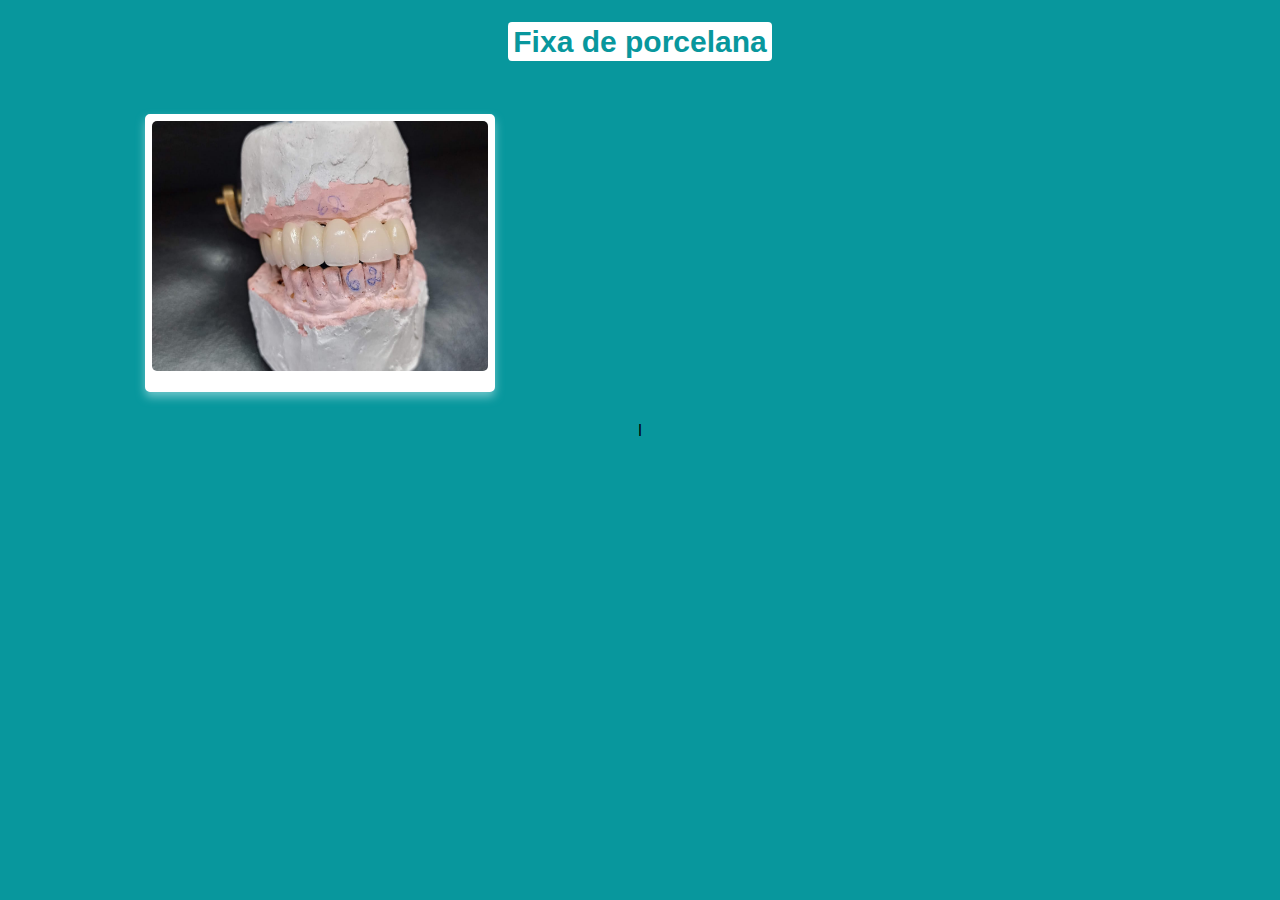
<file: pagina_de_fotos_FI.html>
<!DOCTYPE html>
<html lang="pt-BR">

<head>
    <meta charset="UTF-8">
    <meta name="viewport" content="width=device-width, initial-scale=1.0">
    <link rel="stylesheet" href="css/style imagens_protese.css">
    <title>Fotos</title>
</head>

<body>

    <div class="container">
        <h1 class="heading"><span>Fixa de porcelana</span></h1>

        
        <div class="container-image">
            <div class="image" data-tittle="protese">
                <img src="./img/Fixa de porcelana/exemplo de arcada dentaria.jpeg" alt="">
            </div>            
        </div>

    </body>
    
    </html>l
</file>
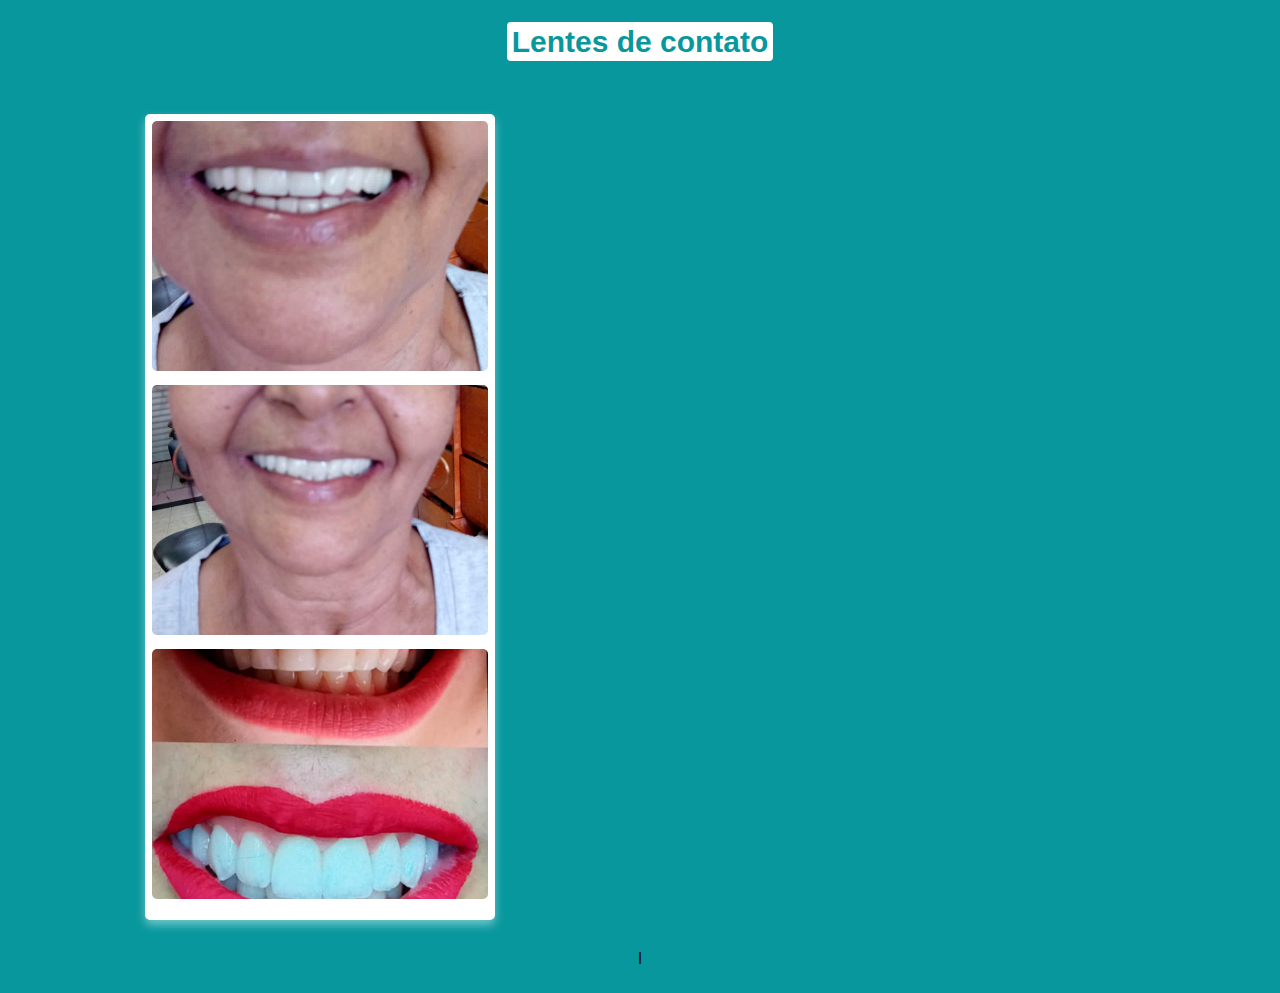
<file: pagina_de_fotos_LC.html>
<!DOCTYPE html>
<html lang="pt-BR">

<head>
    <meta charset="UTF-8">
    <meta name="viewport" content="width=device-width, initial-scale=1.0">
    <link rel="stylesheet" href="css/style imagens_protese.css">
    <title>Fotos</title>
</head>

<body>

    <div class="container">
        <h1 class="heading"><span>Lentes de contato</span></h1>

        
        <div class="container-image">
            <div class="image" data-tittle="protese">
                <img src="./img/Lente de contato/LENTE-EDITADO/1.png" alt="">
                <img src="./img/Lente de contato/LENTE-EDITADO/2.png" alt="">
                <img src="./img/Lente de contato/LENTE-EDITADO/3.png" alt="">
            </div>
        </div>

    </body>
    
    </html>l
</file>
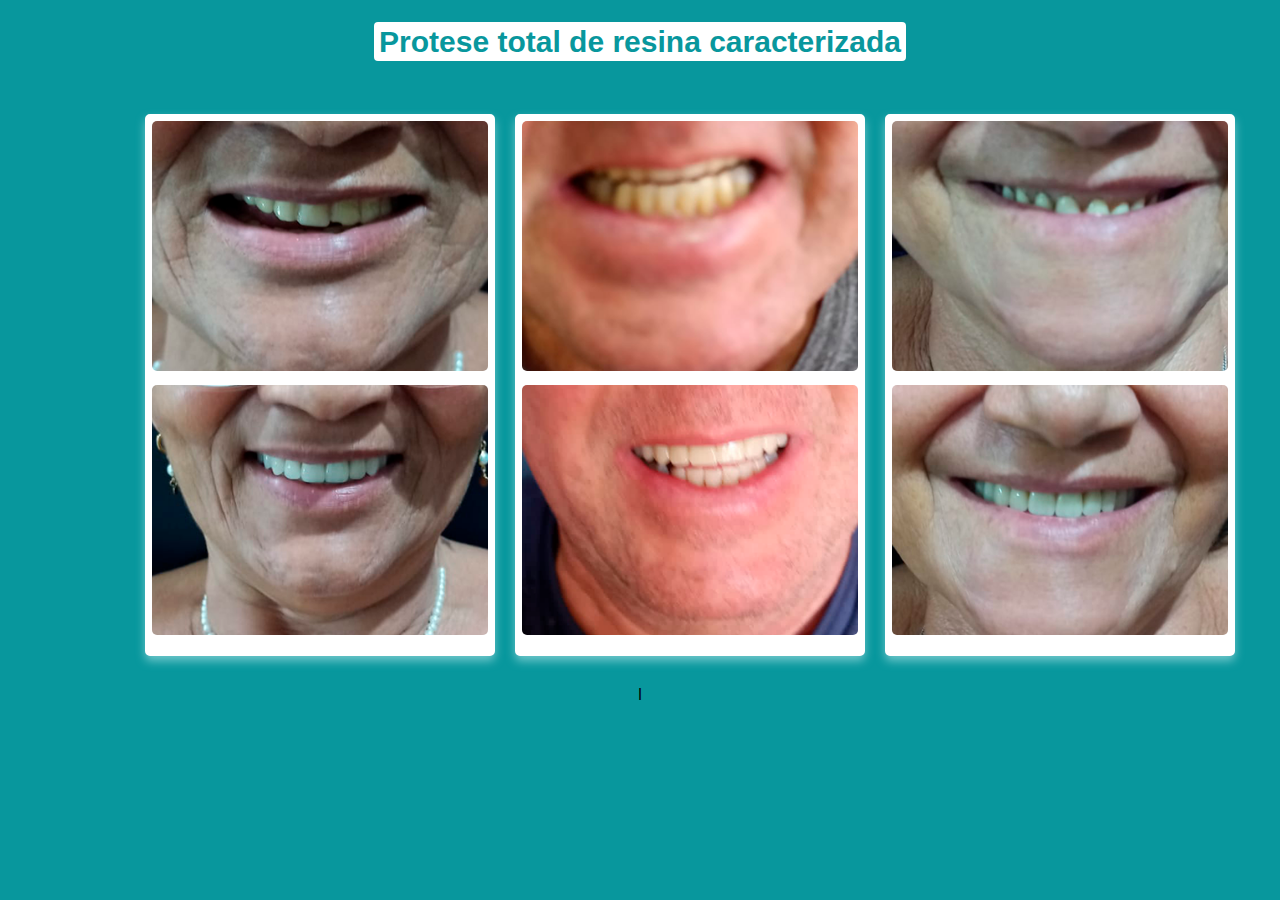
<file: pagina_de_fotos_pt.html>
<!DOCTYPE html>
<html lang="pt-BR">

<head>
    <meta charset="UTF-8">
    <meta name="viewport" content="width=device-width, initial-scale=1.0">
    <link rel="stylesheet" href="css/style imagens_protese.css">
    <title>Fotos</title>
</head>

<body>

    <div class="container">
        <h1 class="heading"><span>Protese total de resina caracterizada</span></h1>

        
        <div class="container-image">
            <div class="image" data-tittle="protese">
                <img src="./img/Protese total de resina caracterizada/ANTES E DEPOIS EDITADO/ANTES-1.png" alt="">
                <img src="./img/Protese total de resina caracterizada/ANTES E DEPOIS EDITADO/DEPOIS-1.png" alt="">
            </div>
            
            <div class="image" data-tittle="protese">
                <img src="./img/Protese total de resina caracterizada/ANTES E DEPOIS EDITADO/ANTES-2.png" alt="">
                <img src="./img/Protese total de resina caracterizada/ANTES E DEPOIS EDITADO/DEPOIS-2.png" alt="">
            </div>
            
            <div class="image" data-tittle="protese">
                <img src="./img/Protese total de resina caracterizada/ANTES E DEPOIS EDITADO/ANTES-3.png" alt="">
                <img src="./img/Protese total de resina caracterizada/ANTES E DEPOIS EDITADO/DEPOIS-3.png" alt="">
            </div>
        </div>

    </body>
    
    </html>l
</file>
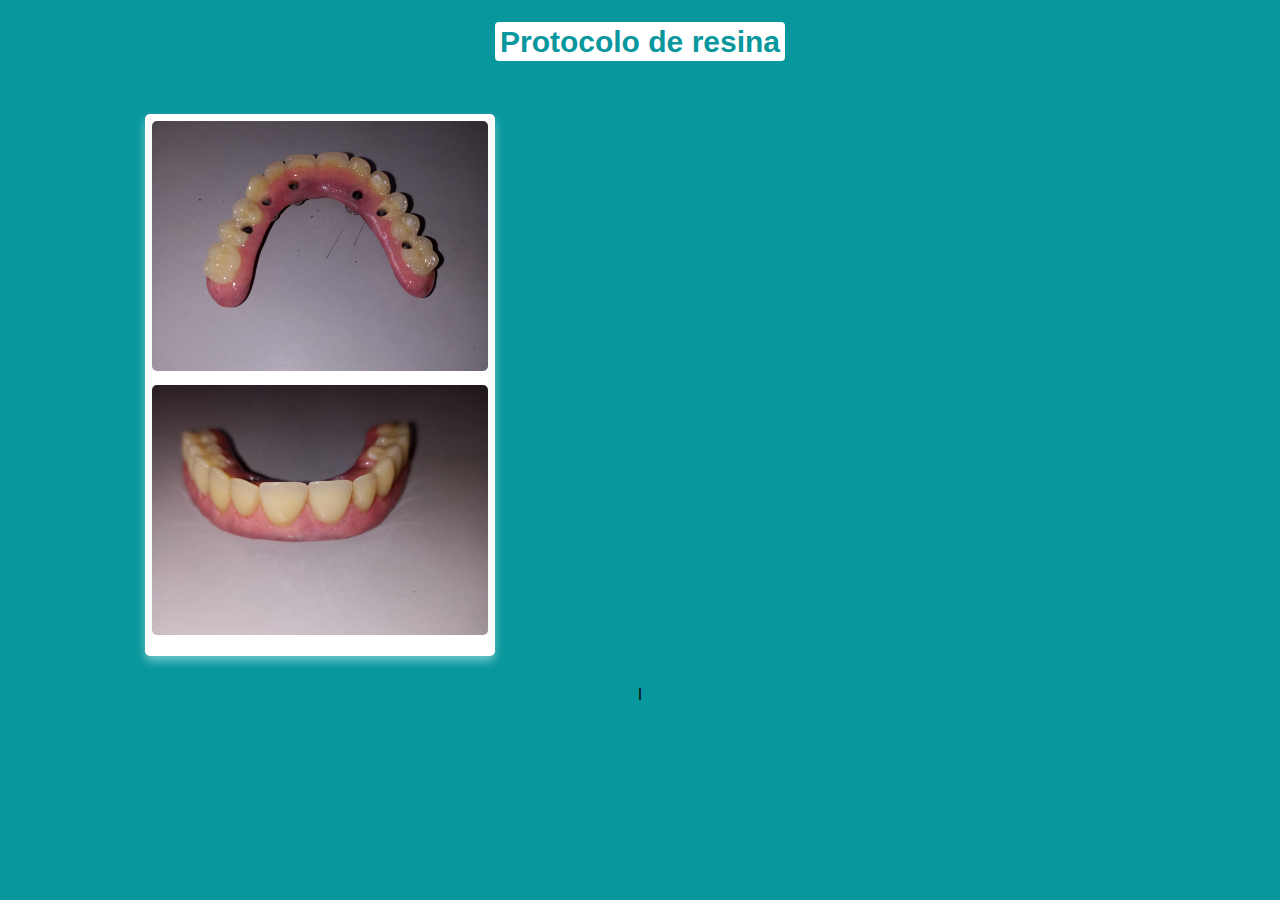
<file: pagina_de_imagens_PI.html>
<!DOCTYPE html>
<html lang="pt-BR">

<head>
    <meta charset="UTF-8">
    <meta name="viewport" content="width=device-width, initial-scale=1.0">
    <link rel="stylesheet" href="css/style imagens_protese.css">
    <title>Fotos</title>
</head>

<body>

    <div class="container">
        <h1 class="heading"><span>Protocolo de resina</span></h1>

        
        <div class="container-image">
            <div class="image" data-tittle="protese">
                <img src="./img/Protocolo de resina/1.jpeg" alt="">
                <img src="./img/Protocolo de resina/2.jpeg" alt="">
            </div>
        </div>

    </body>
    
    </html>l
</file>
<file: css/style imagens_protese.css>
*{
    box-sizing: border-box;
    padding: 0;
    margin: 0;
}

:root {
    --color-white: #fff;
    --color-pink: #d12f7a;
    --color-blue: #073fcc;
    --color-black: #0c0c0c;
    --color-purple: #5f01ac;
    --color-ciano: #6ec6ca;
    --color-lilas: #ccabd8;
    --color-roxofosco: #8474a1;
    --color-cianofosco: #08979d;
    --color-verdeescuro: #055b5c;
    --color-sombra:#0000003b;
    --color-ciano-sombra:#6ec5ca7e;
}

body{
    background-color: var(--color-cianofosco);
    font-family: "Poppins", sans-serif;
}

.container{
    padding: 25px 9%;
    text-align: center;
}

.container .heading{
    font-size: 30px;
    padding-bottom: 25px; 
}

.container .heading span{
    padding: 3px 5px;
    border-radius: 4px;
    color: var(--color-cianofosco);
    background: var(--color-white);
}

/*
.container #search-box{
    text-align: center;
    border-radius: 30px;
    font-size: 20px;
    padding: 12px 15px;
    border: 3px solid var(--color-black);
    width: 600px;
}
*/

.container .container-image{
    display: grid;
    grid-template-columns: repeat(3,1fr);
    gap: 20px;
    padding: 30px;
}

@keyframes fadeIn{
    0%{
        transform: scale(.7) translateY(-10px);
        opacity: 0;
    }
}

.container .container-image .image{
    width: 350px;
    border-radius: 5px;
    border: 2px solid var(--color-white);
    cursor: pointer;
    box-shadow: 0 5px 10px var(--color-ciano); 
    background-color: var(--color-white);
    padding: 5px;
    animation: fadeIn .2s linear;
}

.container .container-image .image img{
    width: 100%;
    height: 250px;
    object-fit: cover;
    margin-bottom: 10px;
    border-radius: 5px;
}

.container .container-image .image img:hover{
    transform: scale(1.2);
}

@media(max-width: 768px){
    .container .container-image{
        display: grid;
        grid-template-columns: repeat(1,1fr);
        padding: 25px 20px;
    }

    .container .container-image .image{
        width: 100%;
    }
}

@media(max-width: 450px){
    .container .container-image{
        display: grid;
        grid-template-columns: repeat(1,1fr);
        padding: 25px 20px;
    }

    .container .container-image .image{
        width: 100%;
    }
}
</file>
